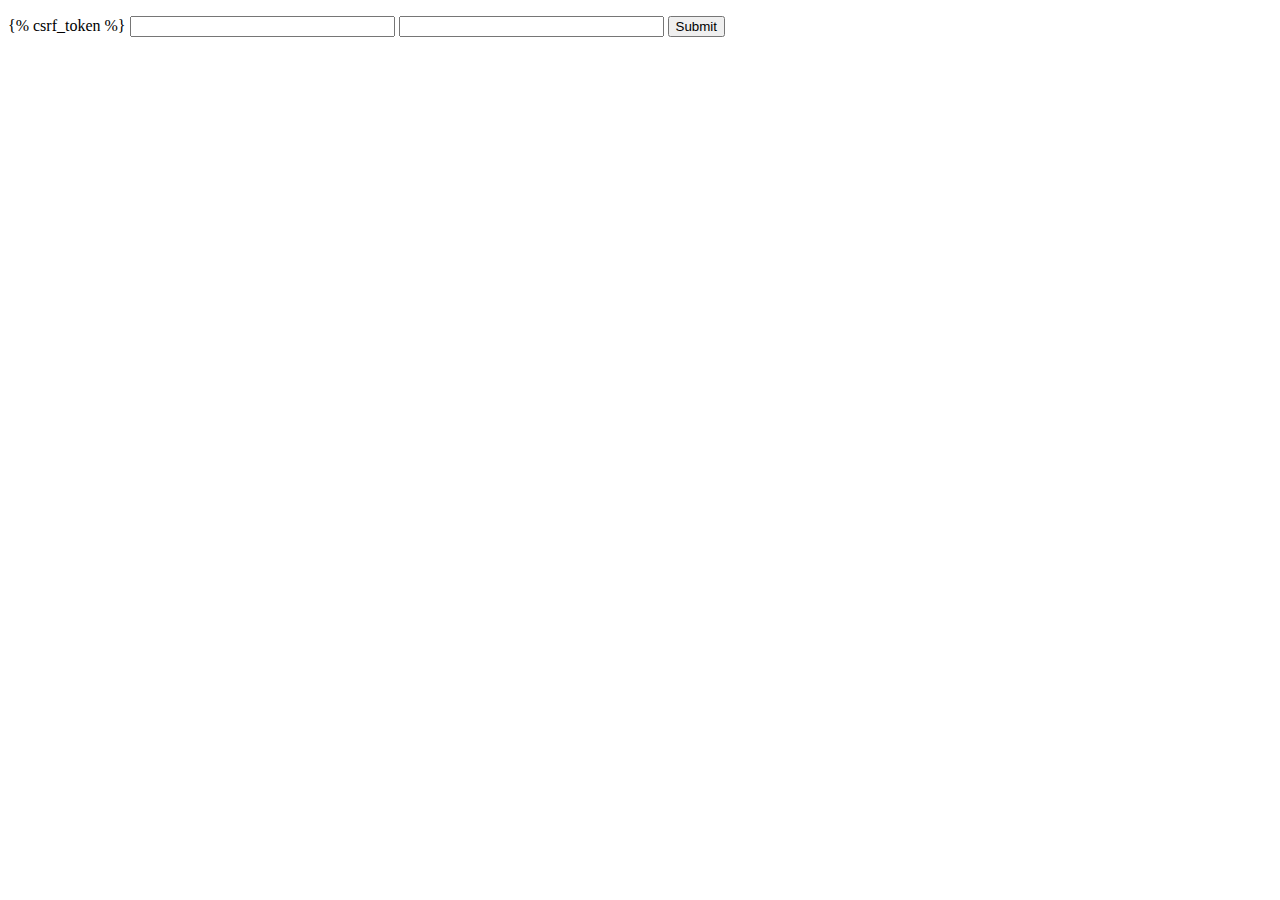
<file: web_app/web_search/templates/web_search/index.html>
<!DOCTYPE html>
<html>
    <head>
        <title>Job Automate</title>
    </head>
    <body>
        <p>
            <form method="POST">
            {% csrf_token %}
            <input type="text" size="30" maxlength="100" name="job_title">
            <input type="text" size="30" maxlength="100" name="job_location">
            <input type="submit" name="run">
            </form>
        </p>
    </body>
</html>
</file>
